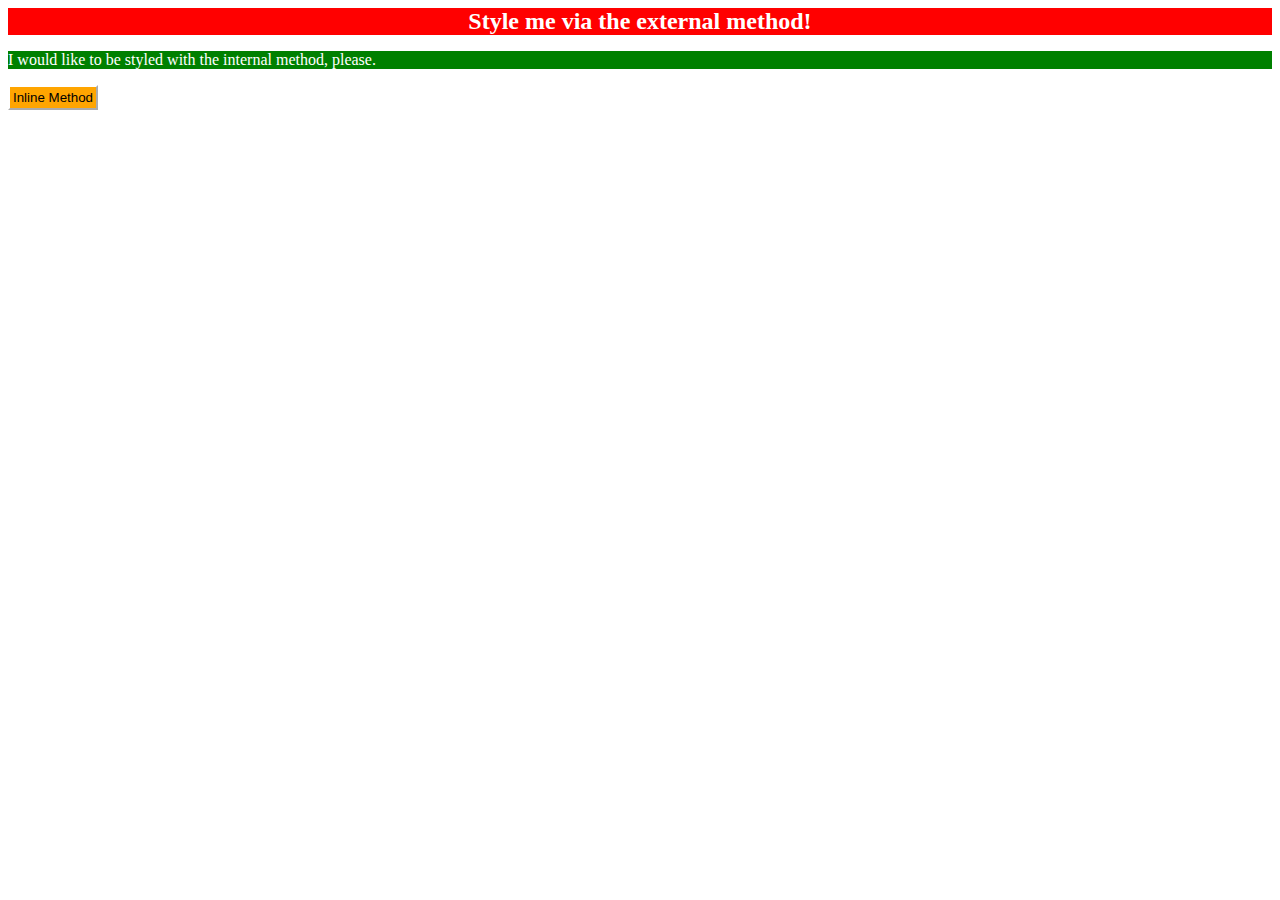
<file: foundations/01-css-methods/index.html>
<!DOCTYPE html>
<html lang="en">
  <head>
    <meta charset="UTF-8">
    <meta http-equiv="X-UA-Compatible" content="IE=edge">
    <meta name="viewport" content="width=device-width, initial-scale=1.0">
    <link rel="stylesheet" href="styles.css">
    <title>Methods for Adding CSS</title>

    <style>
      p {
        background-color: green;
        color: white;
        font-family: 'Times New Roman', Times, serif;
      }
    </style>

  </head>
  <body>
    <div>Style me via the external method!</div>
    <p>I would like to be styled with the internal method, please.</p>
    <button style = "color: black; background-color: orange; border-color: white; padding: 3px;">Inline Method</button>
  </body>
</html>
</file>
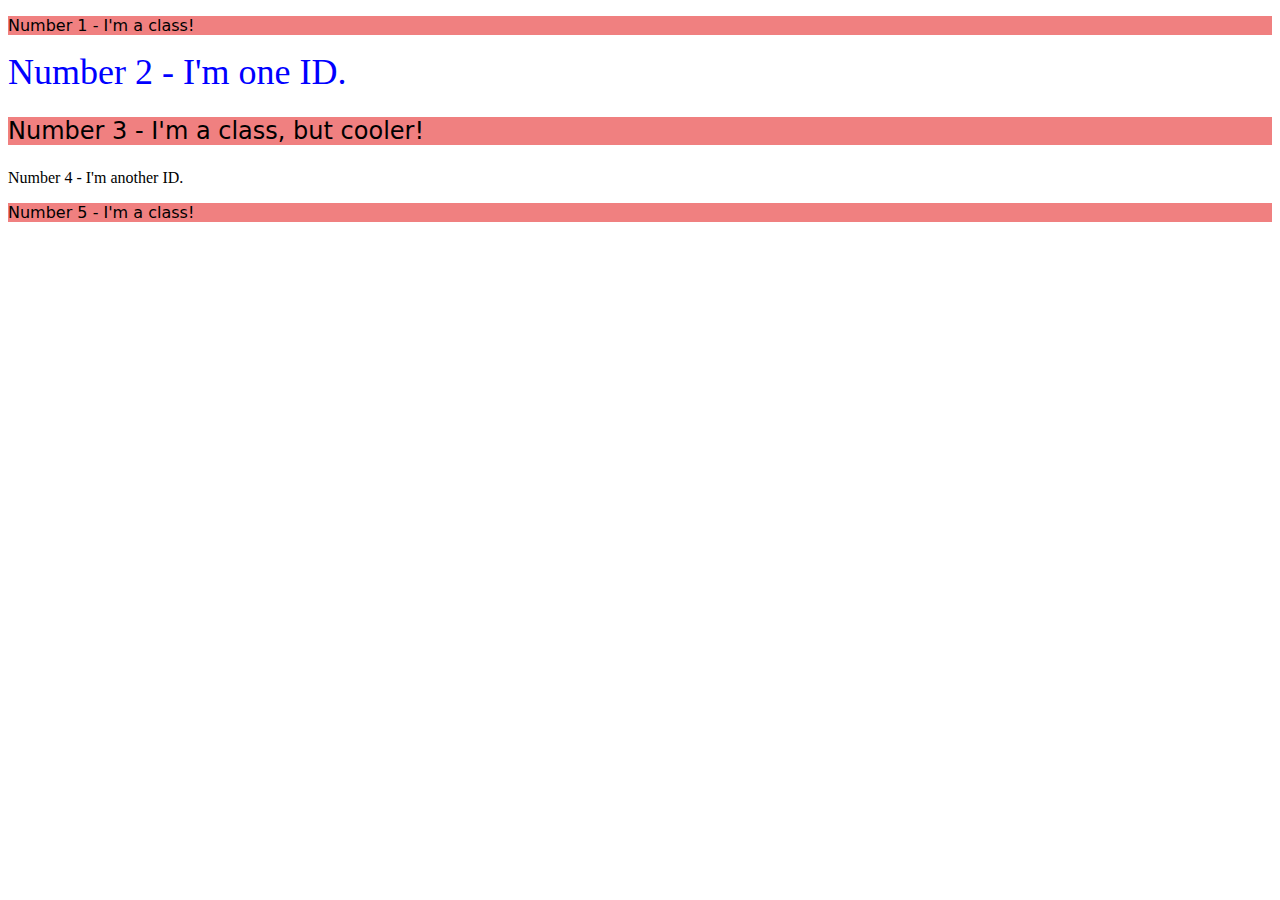
<file: foundations/02-class-id-selectors/index.html>
<!DOCTYPE html>
<html lang="en">
  <head>
    <meta charset="UTF-8">
    <meta http-equiv="X-UA-Compatible" content="IE=edge">
    <meta name="viewport" content="width=device-width, initial-scale=1.0">
    <title>Class and ID Selectors</title>
    <link rel="stylesheet" href="style.css">
  </head>
  <body>
    <p class="birds-of-a-feather">Number 1 - I'm a class!</p>
    <div id="lone-wolf">Number 2 - I'm one ID.</div>
    <p class="birds-of-a-feather ringleader">Number 3 - I'm a class, but cooler!</p>
    <div id="odd-one-out">Number 4 - I'm another ID.</div>
    <p class="birds-of-a-feather">Number 5 - I'm a class!</p>
  </body>
</html>
</file>
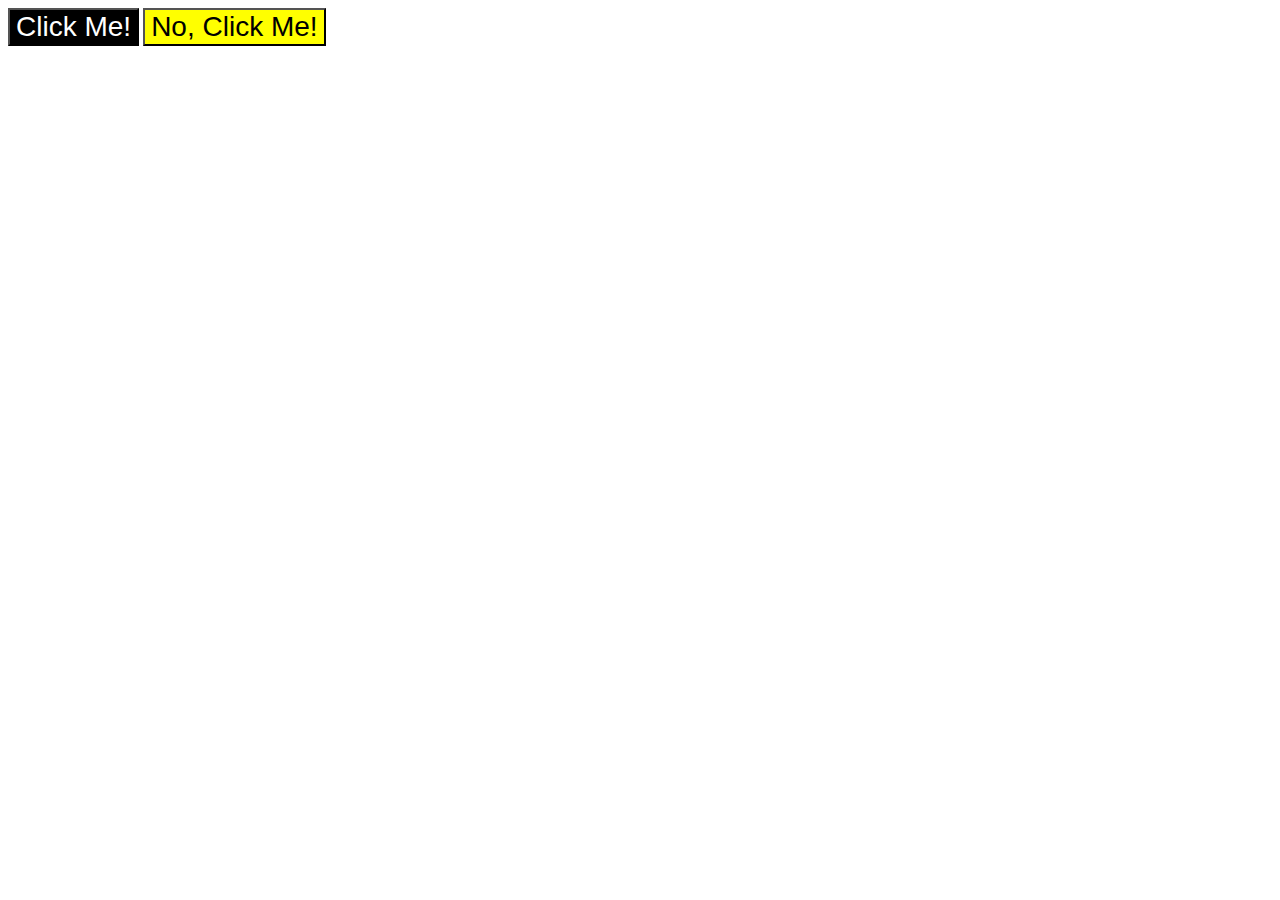
<file: foundations/03-grouping-selectors/index.html>
<!DOCTYPE html>
<html lang="en">
  <head>
    <meta charset="UTF-8">
    <meta http-equiv="X-UA-Compatible" content="IE=edge">
    <meta name="viewport" content="width=device-width, initial-scale=1.0">
    <title>Grouping Selectors</title>
    <link rel="stylesheet" href="style.css">
  </head>
  <body>
    <button class="black button">Click Me!</button>
    <button class="yellow button">No, Click Me!</button>
  </body>
</html>
</file>
<file: foundations/01-css-methods/styles.css>
div {
   text-align: center;
   color: white;
   background-color: red;
   font-weight: 900;
   font-size: x-large;
}
</file>
<file: foundations/02-class-id-selectors/style.css>
.birds-of-a-feather {
    background-color: lightcoral;
    font-family: 'Verdana', 'DejaVu Sans', sans-serif;
}

#lone-wolf {
    color: blue;
    font-size: 36px;
}

.birds-of-a-feather.ringleader {
    font-size: 24px;
}

.odd-one-out {
    background-color: lightgreen;
    font-size: 24px;
    font-weight: bold;
}
</file>
<file: foundations/03-grouping-selectors/style.css>
.black {
    background-color: black;
    color: white;
}

.yellow {
    background-color: yellow;
}

.button {
    font-size: 28px;
    font-family: Helvetica, 'Times New Roman', sans-serif;
}
</file>
